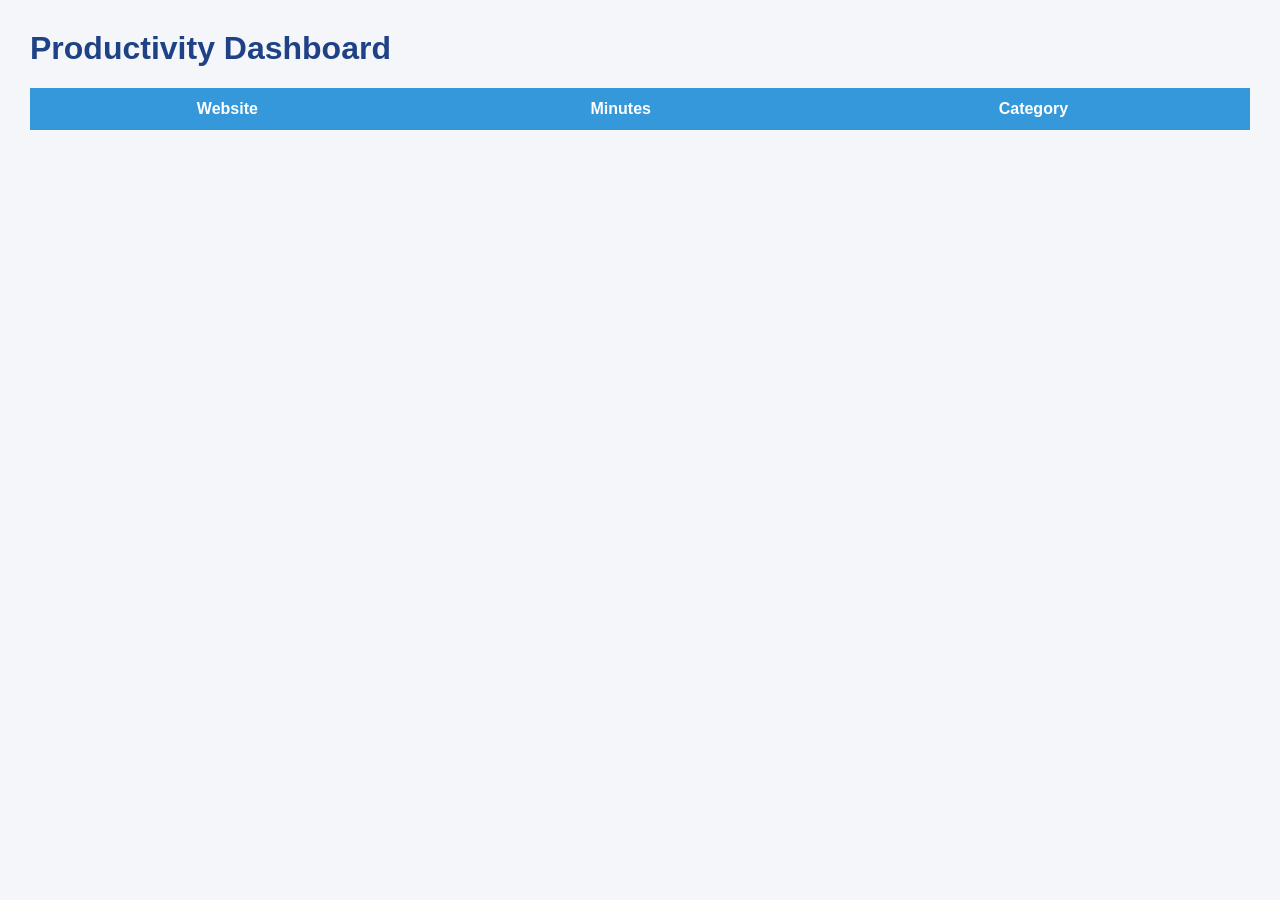
<file: index.html>
<!DOCTYPE html>
<html>
<head>
    <title>Productivity Dashboard</title>
    <link rel="stylesheet" href="style.css">
</head>
<body>

    <h1>Productivity Dashboard</h1>

    <table>
        <thead>
            <tr>
                <th>Website</th>
                <th>Minutes</th>
                <th>Category</th>
            </tr>
        </thead>

        <tbody id="tableBody"></tbody>
    </table>

    <div id="analytics"></div>

    <script src="app.js"></script>

</body>
</html>
</file>
<file: style.css>
body {
    font-family: Arial, sans-serif;
    background: #f4f6f9;
    margin: 30px;
}

h1 {
    color: #1f4287;
}

h2 {
    color: #1f4287;
    margin-top: 30px;
}

table {
    width: 100%;
    border-collapse: collapse;
    margin-top: 20px;
}

th {
    background: #3498db;
    color: white;
    padding: 12px;
}

td {
    border: 1px solid #ddd;
    padding: 12px;
    text-align: center;
}

tr:nth-child(even) {
    background-color: #f9f9f9;
}

#analytics {
    margin-top: 30px;
}

#analytics p {
    font-size: 22px;
    margin: 15px 0;
}
</file>
